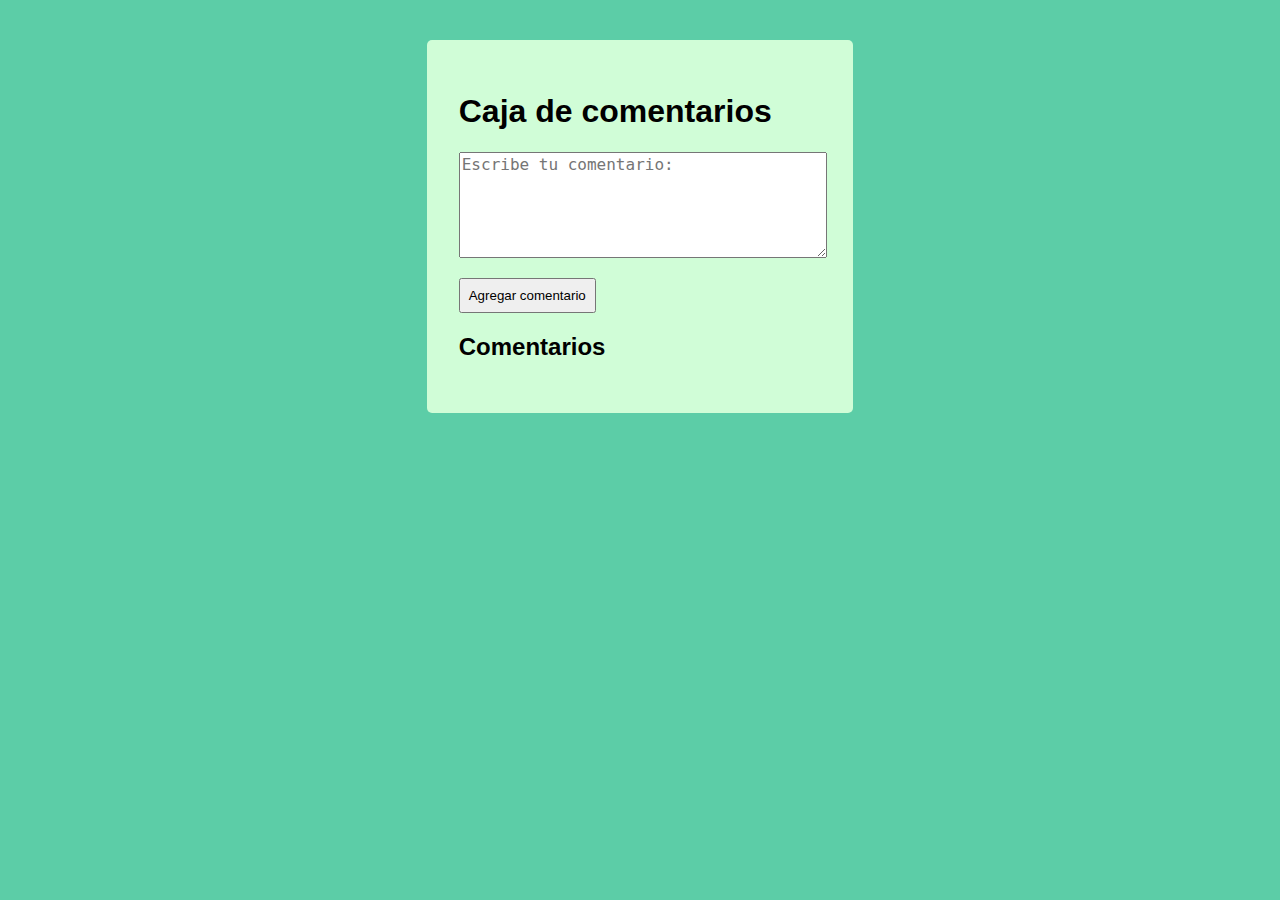
<file: Proyecto_final/index.html>
<!DOCTYPE html>
<html lang="en">
<head>
    <meta charset="UTF-8">
    <meta name="viewport" content="width=device-width, initial-scale=1.0">
    <link rel="stylesheet" href="style.css">
    <title>Caja de comentarios</title>
</head>
<body>
    <div class="container">
        <h1>Caja de comentarios</h1>
        <form id="comment-form">
            <textarea id="comment-input" placeholder="Escribe tu comentario: " required></textarea>
            <button type="submit">Agregar comentario</button>
        </form>
        <div id="comments-container">
            <h2>Comentarios</h2>
        </div>
    </div>
    <script src="caja_comentarios.js"></script>
</body>
</html>
</file>
<file: Proyecto_final/style.css>
body{
    font-family: 'Segoe UI', Tahoma, Geneva, Verdana, sans-serif;
    background-color: #5ccda7;
    padding: 2rem;
    display: flex;
    justify-content: center;
    align-items: center;
}

.container{
    max-width: 600px;
    border-radius: 5px;
    background: #fff;
    padding: 2rem;
    background-color: #d0fdd7;
}

textarea{
    width: 100%;
    height: 100px;
    font-size: 1rem;
    margin-bottom: 1rem;
}

button{
    padding: 0.5rem;
    cursor: pointer;
}
</file>
